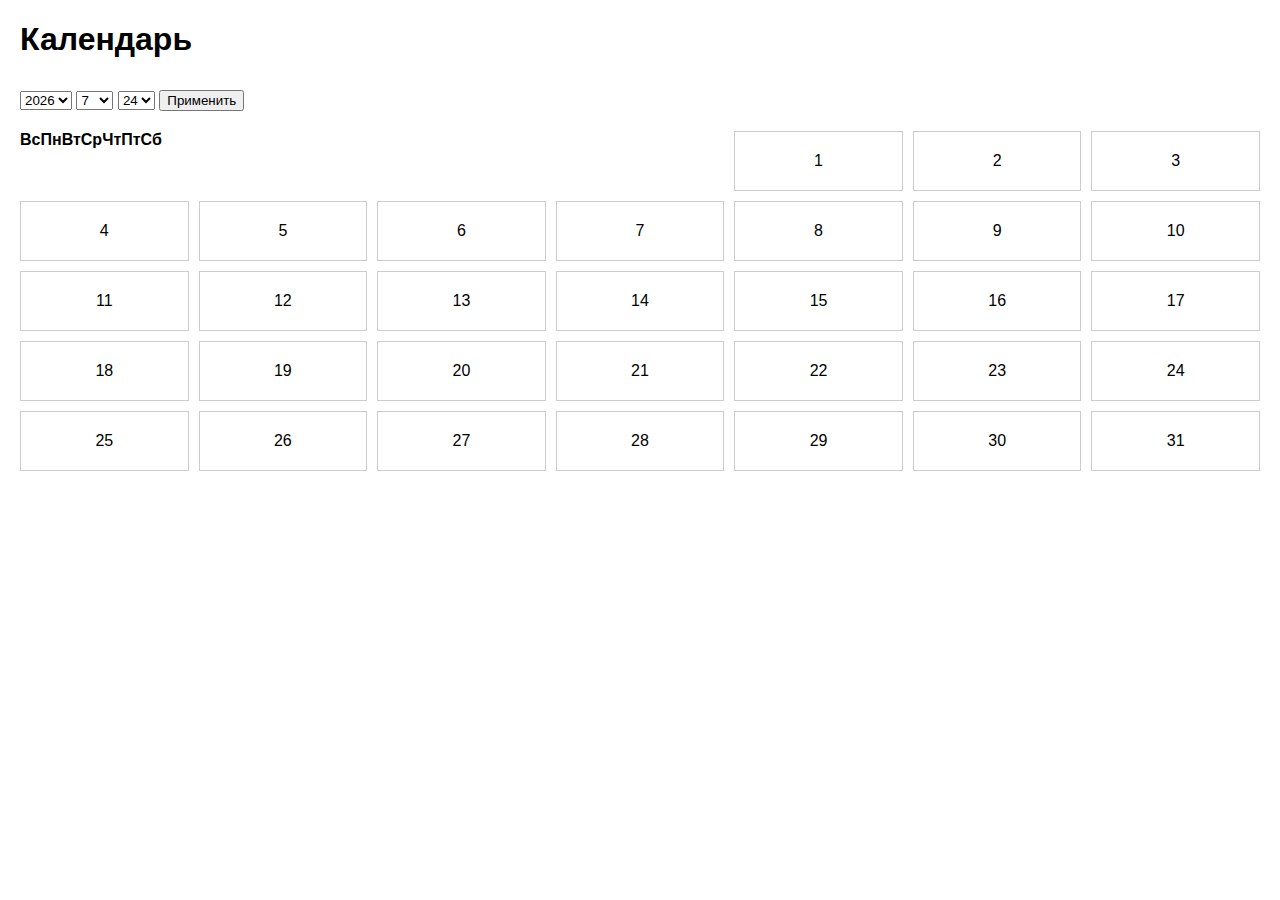
<file: dragofin/main/templates/main/Calendar.html>
<!DOCTYPE html>
<html lang="ru">
<head>
    <meta charset="UTF-8">
    <meta name="viewport" content="width=device-width, initial-scale=1.0">
    <title>Календарь</title>
    <style>
        body {
            font-family: Arial, sans-serif;
            margin: 20px;
        }
        .calendar {
            display: grid;
            grid-template-columns: repeat(7, 1fr);
            gap: 10px;
            margin-top: 20px;
        }
        .day {
            padding: 20px;
            border: 1px solid #ccc;
            text-align: center;
        }
        .header {
            margin-bottom: 20px;
        }
        .weekdays {
            display: contents;
            font-weight: bold;
        }
        .weekdays div {
            text-align: center;
        }
        button {
            margin-top: 10px;
        }
    </style>
</head>
<body>

    <h1>Календарь</h1>
    <div class="header">
        <select id="year-select"></select>
        <select id="month-select"></select>
        <select id="day-select"></select>
        <button id="apply-button">Применить</button>
    </div>

    <div class="calendar" id="calendar"></div>

    <script>
        const calendarEl = document.getElementById('calendar');
        const yearSelect = document.getElementById('year-select');
        const monthSelect = document.getElementById('month-select');
        const daySelect = document.getElementById('day-select');
        const applyButton = document.getElementById('apply-button');

        function populateYearSelect() {
            const currentYear = new Date().getFullYear();
            for (let year = currentYear - 10; year <= currentYear + 10; year++) {
                const option = document.createElement('option');
                option.value = year;
                option.textContent = year;
                yearSelect.appendChild(option);
            }
            yearSelect.value = currentYear;
        }

        function populateMonthSelect() {
            for (let month = 0; month < 12; month++) {
                const option = document.createElement('option');
                option.value = month;
                option.textContent = month + 1;
                monthSelect.appendChild(option);
            }
            monthSelect.value = new Date().getMonth();
        }

        function populateDaySelect(year, month) {
            daySelect.innerHTML = '';
            const daysInMonth = new Date(year, month + 1, 0).getDate();
            for (let day = 1; day <= daysInMonth; day++) {
                const option = document.createElement('option');
                option.value = day;
                option.textContent = day;
                daySelect.appendChild(option);
            }
            daySelect.value = new Date().getDate();
        }

        function renderCalendar(year, month) {
            calendarEl.innerHTML = '';

            // Дни недели
            const weekdays = ['Вс', 'Пн', 'Вт', 'Ср', 'Чт', 'Пт', 'Сб'];
            weekdays.forEach(day => {
                const dayDiv = document.createElement('div');
                dayDiv.className = 'day weekdays';
                dayDiv.textContent = day;
                calendarEl.appendChild(dayDiv);
            });

            const firstDay = new Date(year, month, 1).getDay();
            const daysInMonth = new Date(year, month + 1, 0).getDate();

            for (let i = 0; i < firstDay; i++) {
                const emptyDiv = document.createElement('div');
                calendarEl.appendChild(emptyDiv);
            }

            for (let day = 1; day <= daysInMonth; day++) {
                const dayDiv = document.createElement('div');
                dayDiv.className = 'day';
                dayDiv.textContent = day;
                calendarEl.appendChild(dayDiv);
            }
        }

        function updateCalendar() {
            const year = parseInt(yearSelect.value);
            const month = parseInt(monthSelect.value);
            populateDaySelect(year, month);
            renderCalendar(year, month);
        }

applyButton.addEventListener('click', updateCalendar);

        // Инициализация
        populateYearSelect();
        populateMonthSelect();
        updateCalendar();
    </script>

</body>
</html>
</file>
